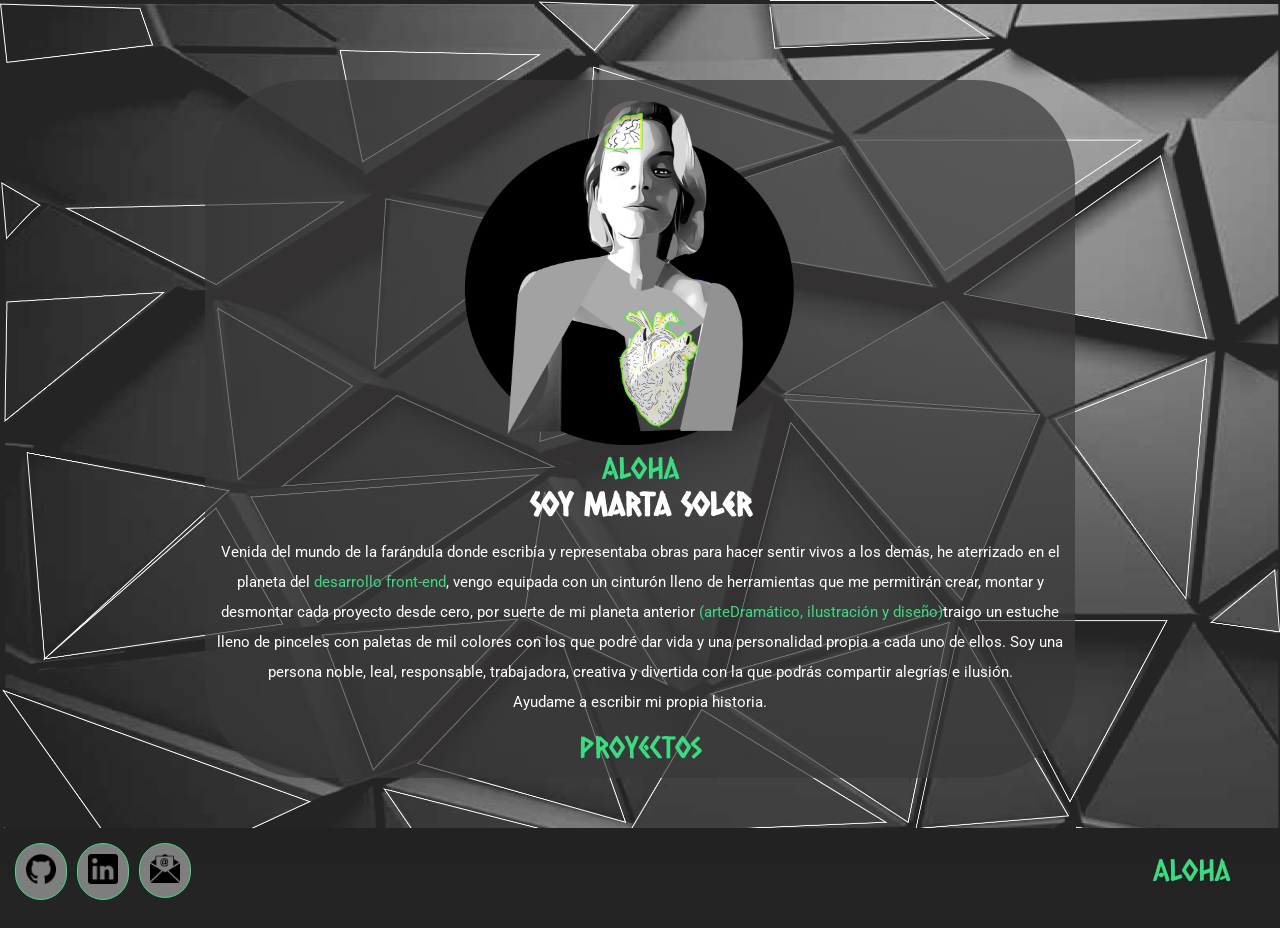
<file: docs/index.html>
<!doctype html><html lang="en"><head><meta charset="utf-8"/><link rel="icon" href="./favicon.ico"/><link href="https://fonts.googleapis.com/css2?family=Roboto&display=swap" rel="stylesheet"/><link href="https://fonts.googleapis.com/css2?family=Caesar+Dressing&display=swap" rel="stylesheet"/><meta name="viewport" content="width=device-width,initial-scale=1"/><meta name="theme-color" content="#000000"/><meta name="description" content="Web site created using create-react-app"/><title>PortFolio Marta Soler</title><link href="./static/css/main.38eac636.chunk.css" rel="stylesheet"></head><body><div id="root"></div><script>!function(e){function r(r){for(var n,l,f=r[0],i=r[1],a=r[2],c=0,s=[];c<f.length;c++)l=f[c],Object.prototype.hasOwnProperty.call(o,l)&&o[l]&&s.push(o[l][0]),o[l]=0;for(n in i)Object.prototype.hasOwnProperty.call(i,n)&&(e[n]=i[n]);for(p&&p(r);s.length;)s.shift()();return u.push.apply(u,a||[]),t()}function t(){for(var e,r=0;r<u.length;r++){for(var t=u[r],n=!0,f=1;f<t.length;f++){var i=t[f];0!==o[i]&&(n=!1)}n&&(u.splice(r--,1),e=l(l.s=t[0]))}return e}var n={},o={1:0},u=[];function l(r){if(n[r])return n[r].exports;var t=n[r]={i:r,l:!1,exports:{}};return e[r].call(t.exports,t,t.exports,l),t.l=!0,t.exports}l.m=e,l.c=n,l.d=function(e,r,t){l.o(e,r)||Object.defineProperty(e,r,{enumerable:!0,get:t})},l.r=function(e){"undefined"!=typeof Symbol&&Symbol.toStringTag&&Object.defineProperty(e,Symbol.toStringTag,{value:"Module"}),Object.defineProperty(e,"__esModule",{value:!0})},l.t=function(e,r){if(1&r&&(e=l(e)),8&r)return e;if(4&r&&"object"==typeof e&&e&&e.__esModule)return e;var t=Object.create(null);if(l.r(t),Object.defineProperty(t,"default",{enumerable:!0,value:e}),2&r&&"string"!=typeof e)for(var n in e)l.d(t,n,function(r){return e[r]}.bind(null,n));return t},l.n=function(e){var r=e&&e.__esModule?function(){return e.default}:function(){return e};return l.d(r,"a",r),r},l.o=function(e,r){return Object.prototype.hasOwnProperty.call(e,r)},l.p="./";var f=this.webpackJsonp01=this.webpackJsonp01||[],i=f.push.bind(f);f.push=r,f=f.slice();for(var a=0;a<f.length;a++)r(f[a]);var p=i;t()}([])</script><script src="./static/js/2.0165a395.chunk.js"></script><script src="./static/js/main.950b6565.chunk.js"></script></body></html>
</file>
<file: docs/static/css/main.38eac636.chunk.css>
/*! normalize.css v8.0.1 | MIT License | github.com/necolas/normalize.css */.bio{background-image:url(../../static/media/pared.99b01041.png);background-size:cover;display:flex;flex-direction:column;align-items:center;padding:50px;justify-content:center;background-color:#252424;background-blend-mode:lighten,luminosity}.bio .buttons{position:relative;width:-webkit-fit-content;width:-moz-fit-content;width:fit-content;margin:auto}.bio .buttons .brain{width:45px;height:45px;top:17px;left:134px;padding-top:45px}.bio .buttons .brain,.bio .buttons .heart{position:absolute;box-sizing:border-box;cursor:pointer}.bio .buttons .heart{width:83px;height:119px;bottom:21px;right:113px;padding:0 83px 119px 0}.bio .ilustracion{margin:0;width:350px}.bio .art,.bio .front{color:#3bdc80}.bio__container{margin-top:30px;background-color:rgba(57,56,56,.687);border-radius:100px;padding:10px}.bio__tittle{color:#fff;font-family:"Caesar Dressing",cursive;font-size:25px}.bio__description{font-size:20px;color:#fff;max-width:850px;font-size:15px;line-height:30px}.bio__scroll{width:20px}.bio__p{margin:0}.bio .link{color:#3bdc80;font-family:"Caesar Dressing",cursive;font-size:30px}.bio__img{width:30px}.bio__img:hover{transform:scale(1.05);border-radius:50%;-webkit-border-radius:50%;box-shadow:0 0 5px 5x #3bdc80;-webkit-box-shadow:0 0 5px 5px #23653f}.bio__aloha,.bio__contactoInfo{font-family:"Caesar Dressing",cursive;color:#3bdc80}.bio__aloha{font-size:30px}.bio__name{color:#fff}.bio__name,.content{font-family:"Caesar Dressing",cursive}.content{transform:translate(-50%,-50%);overflow:hidden;font-size:35px;color:#ecf0f1;position:absolute}.content__container{height:40px;margin-left:800px}.content__container__text{display:flex;margin:0;align-items:cente}.content__container__list{margin-top:0;padding-left:110px;text-align:left;list-style:none;-webkit-animation-name:change;-webkit-animation-duration:10s;-webkit-animation-iteration-count:infinite;animation-name:change;animation-duration:10s;animation-iteration-count:infinite}.content__container__list__item{line-height:40px;margin:0}@-webkit-keyframes change{0%,12.66%,to{transform:translateZ(0)}16.66%,29.32%{transform:translate3d(0,-25%,0)}33.32%,45.98%{transform:translate3d(0,-50%,0)}49.98%,62.64%{transform:translate3d(0,-75%,0)}66.64%,79.3%{transform:translate3d(0,-50%,0)}83.3%,95.96%{transform:translate3d(0,-25%,0)}}@-webkit-keyframes opacity{0%,to{opacity:0}50%{opacity:1}}@keyframes opacity{0%,to{opacity:0}50%{opacity:1}}@keyframes change{0%,12.66%,to{transform:translateZ(0)}16.66%,29.32%{transform:translate3d(0,-25%,0)}33.32%,45.98%{transform:translate3d(0,-50%,0)}49.98%,62.64%{transform:translate3d(0,-75%,0)}66.64%,79.3%{transform:translate3d(0,-50%,0)}83.3%,95.96%{transform:translate3d(0,-25%,0)}}.project{text-decoration:none;width:250px;display:flex;justify-content:center;align-items:center;color:#fff;font-size:15px;line-height:20px}.project .container{background-color:#535252;border-radius:20px;padding:10px;height:455px}.project .marco{background-color:#242323;display:flex;border-radius:20px;flex-direction:column;align-items:center;height:250px;width:230px}.project__image{width:180px;height:150px;border-radius:20px;padding:20px}.project__image:hover{transform:scale(1.03)}.project__image--real{width:100%;border-radius:20px;object-fit:contain}.project__name{color:#3bdc80;font-family:"Caesar Dressing",cursive;font-size:20px;margin-top:10px}.project__github{color:#3bdc80}.project__technologies{color:#dffb61;display:flex;grid-row-gap:1px;grid-column-gap:8px;justify-content:center}.listItem{max-width:1300px;padding:15px;grid-gap:50px}.listItem,.projects{display:flex;justify-content:center;flex-wrap:wrap}.tittle{color:transparent;font-family:"Caesar Dressing",cursive}.projectList__ul{padding:0}.contact{background-color:#7f7e7e;border-radius:10px;width:50px;margin:5px;border-radius:50px;display:flex;border:1px solid #3bdc80}.contact:hover{transform:scale(1.05);border-radius:50%;-webkit-border-radius:50%;box-shadow:0 0 5px 5x #3bdc80;-webkit-box-shadow:0 0 5px 5px rgba(246,253,108,.183)}.contact__img{width:30px;padding:10px}.contactContainer{background-color:rgba(24,24,24,.564);display:flex;justify-content:space-between;height:100px}.contactContainer__list{display:flex;margin:10px}.contactContainer__aloha{color:#3bdc80;font-family:"Caesar Dressing",cursive;margin-right:50px;font-size:30px;margin-top:25px}.contactContainer__aloha:hover{transform:scale(1.05)}

/*! normalize.css v8.0.1 | MIT License | github.com/necolas/normalize.css */html{line-height:1.15;-webkit-text-size-adjust:100%}body{margin:0}main{display:block}h1{font-size:2em;margin:0}hr{box-sizing:content-box;height:0;overflow:visible}pre{font-family:monospace,monospace;font-size:1em}a{background-color:transparent}abbr[title]{border-bottom:none;text-decoration:underline;-webkit-text-decoration:underline dotted;text-decoration:underline dotted}b,strong{font-weight:bolder}code,kbd,samp{font-family:monospace,monospace;font-size:1em}small{font-size:80%}sub,sup{font-size:75%;line-height:0;position:relative;vertical-align:baseline}sub{bottom:-.25em}sup{top:-.5em}img{border-style:none}button,input,optgroup,select,textarea{font-family:inherit;font-size:100%;line-height:1.15;margin:0}button,input{overflow:visible}button,select{text-transform:none}[type=button],[type=reset],[type=submit],button{-webkit-appearance:button}[type=button]::-moz-focus-inner,[type=reset]::-moz-focus-inner,[type=submit]::-moz-focus-inner,button::-moz-focus-inner{border-style:none;padding:0}[type=button]:-moz-focusring,[type=reset]:-moz-focusring,[type=submit]:-moz-focusring,button:-moz-focusring{outline:1px dotted ButtonText}fieldset{padding:.35em .75em .625em}legend{box-sizing:border-box;color:inherit;display:table;max-width:100%;padding:0;white-space:normal}progress{vertical-align:baseline}textarea{overflow:auto}[type=checkbox],[type=radio]{box-sizing:border-box;padding:0}[type=number]::-webkit-inner-spin-button,[type=number]::-webkit-outer-spin-button{height:auto}[type=search]{-webkit-appearance:textfield;outline-offset:-2px}[type=search]::-webkit-search-decoration{-webkit-appearance:none}::-webkit-file-upload-button{-webkit-appearance:button;font:inherit}details{display:block}summary{display:list-item}[hidden],template{display:none}*{color:inherit;list-style-type:none;text-decoration:none;-moz-appearance:none;-webkit-appearance:none;appearance:none}.App{text-align:center;font-family:"Roboto",sans-serif;background:linear-gradient(180deg,#000,#383636);width:100%}
/*# sourceMappingURL=main.38eac636.chunk.css.map */
</file>
